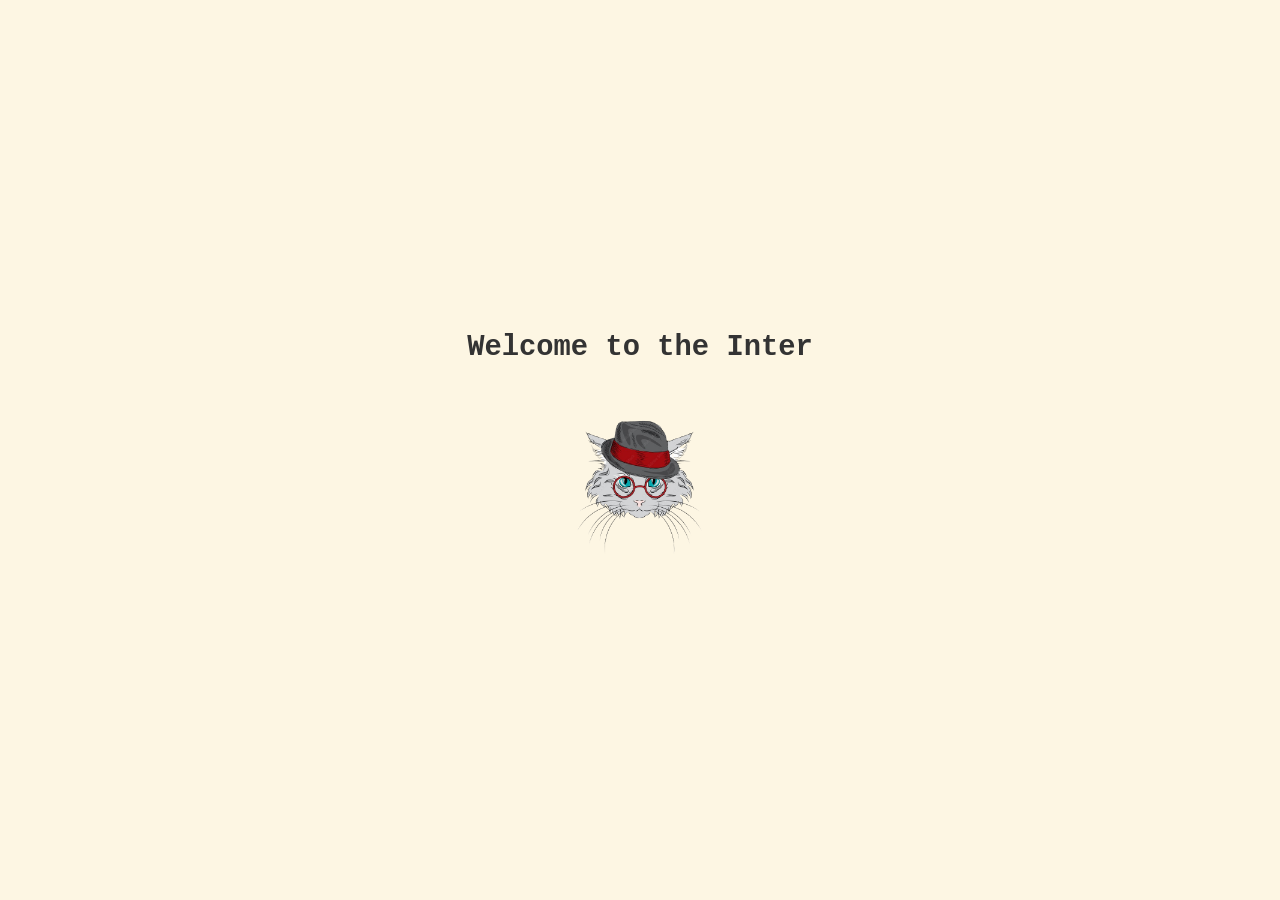
<file: index.html>
<!DOCTYPE html>
<html lang="en">
<head>
  <meta charset="UTF-8" />
  <meta name="viewport" content="width=device-width, initial-scale=1.0"/>
  <title>Interactive Gallery</title>
  <link href="https://fonts.googleapis.com/css2?family=Orbitron&display=swap" rel="stylesheet">
  <style>
    body {
      margin: 0;
      padding: 0;
      background-color: #fdf6e3;
      font-family: 'Courier New', Courier, monospace;
      display: flex;
      flex-direction: column;
      align-items: center;
      justify-content: center;
      height: 100vh;
    }

    .typewriter-container {
      margin-bottom: 30px;
      text-align: center;
    }

    #typewriter {
      font-size: 1.8rem;
      color: #333;
      white-space: pre-wrap;
    }

    .cat-container {
      animation: float 3s ease-in-out infinite;
      margin-bottom: 20px;
    }

    .cat-container img {
      width: 150px;
      height: auto;
    }

    @keyframes float {
      0% { transform: translateY(0); }
      50% { transform: translateY(-15px); }
      100% { transform: translateY(0); }
    }

    #next-button {
      display: none;
      padding: 10px 20px;
      font-size: 1rem;
      font-family: inherit;
      background-color: #333;
      color: #fff;
      border: none;
      border-radius: 6px;
      cursor: pointer;
      transition: background-color 0.3s;
    }

    #next-button:hover {
      background-color: #555;
    }

    .larry-style {
      font-family: 'Orbitron', sans-serif;
      color: #FED766;
    }
  </style>
</head>
<body>

  <div class="typewriter-container">
    <h1 id="typewriter"></h1>
  </div>

  <div class="cat-container">
    <img src="TicketmasterCat.png" alt="Ticketmaster Cat">
  </div>

  <button id="next-button" onclick="goToNextPage()">Next</button>
  <audio id="background-music" src="emotionalPiano.mp3" loop autoplay></audio>

  <script>
    const introTexts = [
      "Welcome to the Interactive Gallery.",
      "Here, creativity meets code.",
      "Your ticketmaster, Larry, will now guide you forward..."
    ];

    const larrySequence = [
      "Greetings, traveler... I am Larry.",
      "You've entered my gallery — a place where reality bends and secrets unfold.",
      "What lies before you is merely a whisper of the truth..."
    ];

    let introLine = 0;
    let larryLine = 0;
    let i = 0;
    const speed = 50;
    const delayBetweenLines = 1000;

    function typeIntro() {
      const typewriterEl = document.getElementById("typewriter");

      if (introLine < introTexts.length) {
        if (i < introTexts[introLine].length) {
          typewriterEl.innerHTML += introTexts[introLine].charAt(i);
          i++;
          setTimeout(typeIntro, speed);
        } else {
          i = 0;
          introLine++;
          typewriterEl.innerHTML += "<br>";
          setTimeout(typeIntro, delayBetweenLines);
        }
      } else {
        i = 0;
        setTimeout(typeLarry, delayBetweenLines);
      }
    }

    function typeLarry() {
      const typewriterEl = document.getElementById("typewriter");

      if (larryLine < larrySequence.length) {
        if (larrySequence) {
          let span = document.createElement("span");
          span.className = "larry-style";
          typewriterEl.appendChild(span);

          function typeStyledText() {
            if (i < larrySequence[larryLine].length) {
              span.innerHTML += larrySequence[larryLine].charAt(i);
              i++;
              setTimeout(typeStyledText, speed);
            } else {
              i = 0;
              larryLine++;
              typewriterEl.innerHTML += "<br>";
              setTimeout(typeLarry, delayBetweenLines);
            }
          }

          typeStyledText();

        } else {
          if (i < larrySequence[larryLine].length) {
            typewriterEl.innerHTML += larrySequence[larryLine].charAt(i);
            i++;
            setTimeout(typeLarry, speed);
          } else {
            i = 0;
            larryLine++;
            typewriterEl.innerHTML += "<br>";
            setTimeout(typeLarry, delayBetweenLines);
          }
        }
      } else {
        document.getElementById("next-button").style.display = "inline-block";
      }
    }

    function goToNextPage() {
      window.location.href = "gallery.html";
    }

    window.onload = typeIntro;
  </script>



</body>
</html>
</file>
